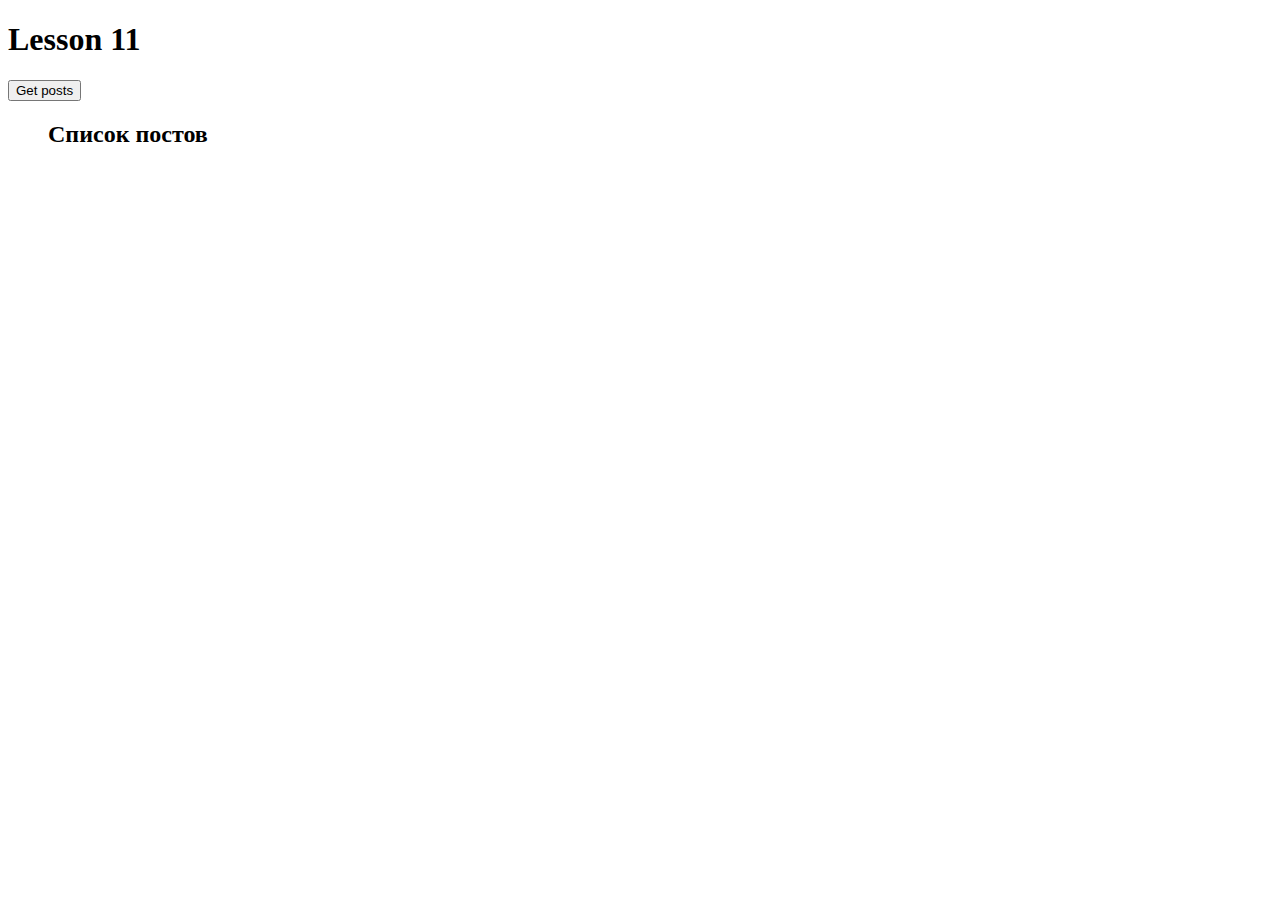
<file: lesson11/index.html>
<!DOCTYPE html>
<html lang="en">
    <head>
        <meta charset="UTF-8" />
        <meta name="viewport" content="width=device-width, initial-scale=1.0" />
        <title>Document</title>
    </head>
    <body>
        <h1>Lesson 11</h1>
        <button class="button">Get posts</button>
        <ul class="posts">
            <h2>Список постов</h2>
        </ul>
        <script src="index.js"></script>
    </body>
</html>
</file>
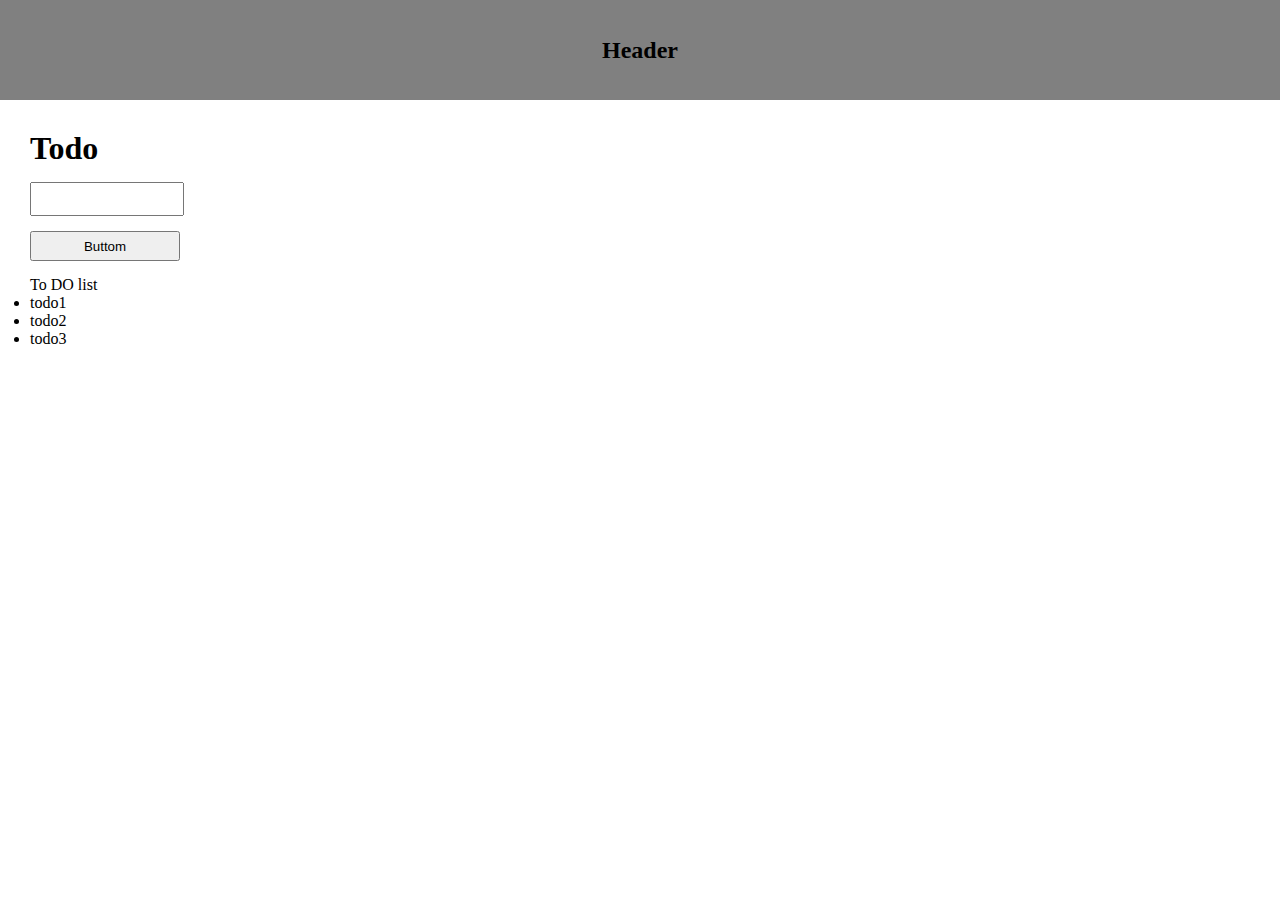
<file: lesson9/index.html>
<!DOCTYPE html>
<html lang="en">
    <head>
        <meta charset="UTF-8" />
        <meta name="viewport" content="width=device-width, initial-scale=1.0" />
        <title>Document</title>
        <link rel="stylesheet" href="style.css" />
    </head>
    <body>
        <h1 class="first-class">DOM</h1>
        <!-- <ul id="list">
            List
            <li class="item">1</li>
            <li class="item">2</li>
            <li class="item">3</li>
        </ul> -->
        <script src="./script.js"></script>
    </body>
</html>
</file>
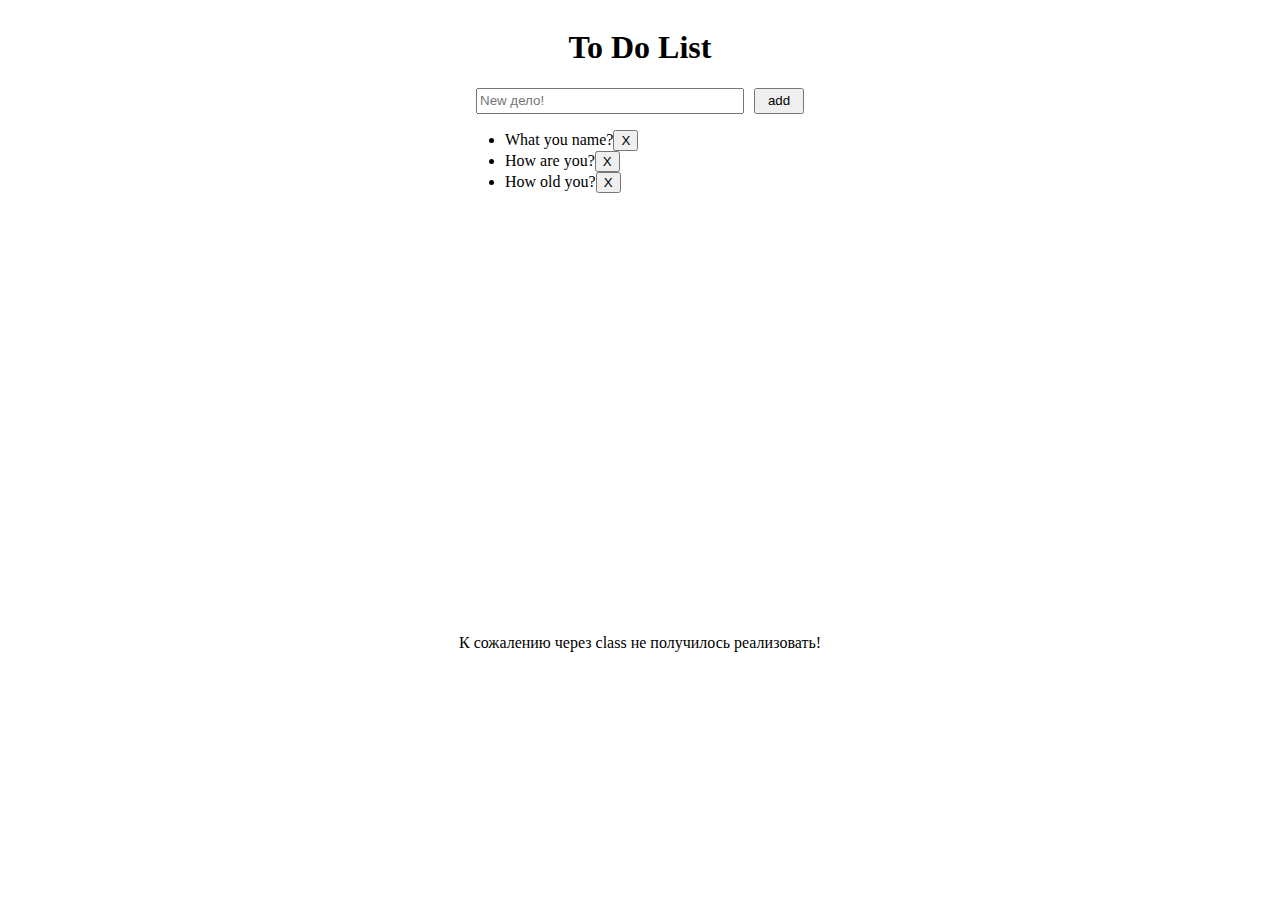
<file: lesson10/DZ/index.html>
<!DOCTYPE html>
<html lang="ru">
    <head>
        <meta charset="UTF-8" />
        <meta name="viewport" content="width=device-width, initial-scale=1.0" />
        <title>To Do List For LAD Lesson10</title>
    </head>
    <body>
        <div class="container"></div>
        <script src="index.js"></script>
    </body>
</html>
</file>
<file: lesson9/style.css>
*,
body {
    margin: 0;
    padding: 0;
}
span {
    color: red;
}
.title {
    color: green;
}
.header {
    display: flex;
    justify-content: center;
    align-items: center;
    font-size: 24px;
    font-weight: 700;
}
.container {
    padding: 30px;
    display: flex;
    flex-direction: column;
    gap: 15px;
}
input,
button {
    height: 30px;
    width: 150px;
}
</file>
